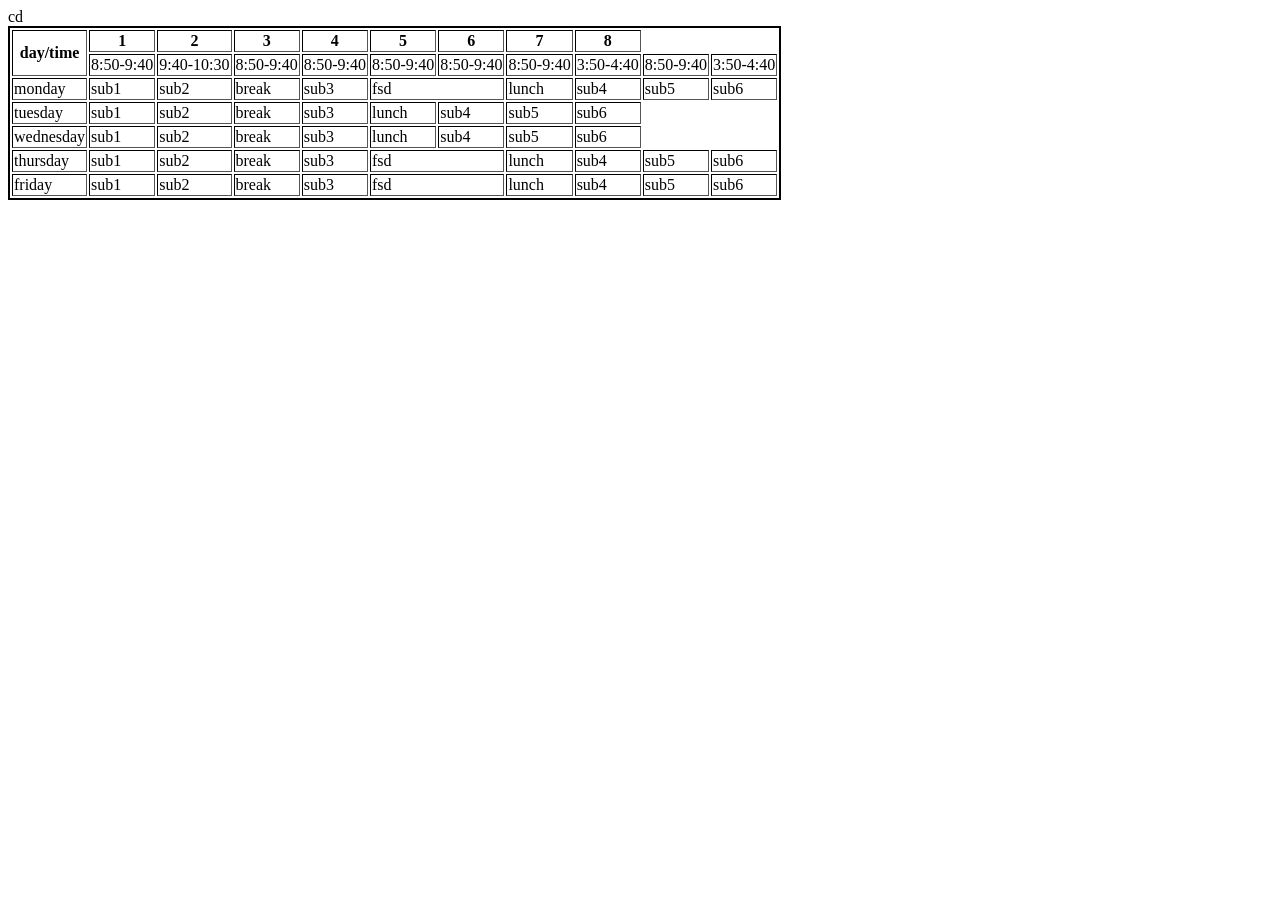
<file: day1/index.html>
<!DOCTYPE html>
<html lang="en">
<head>
    <meta charset="UTF-8">
    <meta name="viewport" content="width=device-width, initial-scale=1.0">
    <title>Document</title>
</head>
<body>
    <table border="2" style="border:2px solid black">
        <tr>
            <th rowspan="2">day/time</th>
            <th>1</th>
            <th>2</th>
            <th>3</th>
            <th>4</th>
            <th>5</th>
            <th>6</th>
            <th>7</th>
            <th>8</th>
        </tr>

        <tr>
           <td>8:50-9:40</td>
            <td>9:40-10:30</td>
             <td>8:50-9:40</td>
             <td>8:50-9:40</td>
            <td>8:50-9:40</td>
             <td>8:50-9:40</td>
              <td>8:50-9:40</td>
             <td>3:50-4:40</td>
              <td>8:50-9:40</td>
             <td>3:50-4:40</td>
        </tr>

        <tr>
            <td>monday</td>
            <td>sub1</td>
            <td>sub2</td>
            <td>break</td>
            <td>sub3</td>
            <td colspan="2">fsd</td>
            <td>lunch</td>
            <td>sub4</td>
            <td>sub5</td>
            <td>sub6</td>
        </tr>
        
        <tr>
            <td>tuesday</td>
            <td>sub1</td>
            <td>sub2</td>
            <td>break</td>
            <td>sub3</td>
            <td>lunch</td>
            <td>sub4</td>
            <td>sub5</td>
            <td>sub6</td>
        </tr>
        <tr>
            <td>wednesday</td>
            <td>sub1</td>
            <td>sub2</td>
            <td>break</td>
            <td>sub3</td>cd
            <td>lunch</td>
            <td>sub4</td>
            <td>sub5</td>
            <td>sub6</td>
        </tr>
        <tr>
            <td>thursday</td>
            <td>sub1</td>
            <td>sub2</td>
            <td>break</td>
            <td>sub3</td>
            <td colspan="2">fsd</td>
            <td>lunch</td>
            <td>sub4</td>
            <td>sub5</td>
            <td>sub6</td>
        </tr>
        <tr>
            <td>friday</td>
            <td>sub1</td>
            <td>sub2</td>
            <td>break</td>
            <td>sub3</td>
            <td colspan="2">fsd</td>
            <td>lunch</td>
            <td>sub4</td>
            <td>sub5</td>
            <td>sub6</td>
        </tr>
    </table>
</body>
</html>
</file>
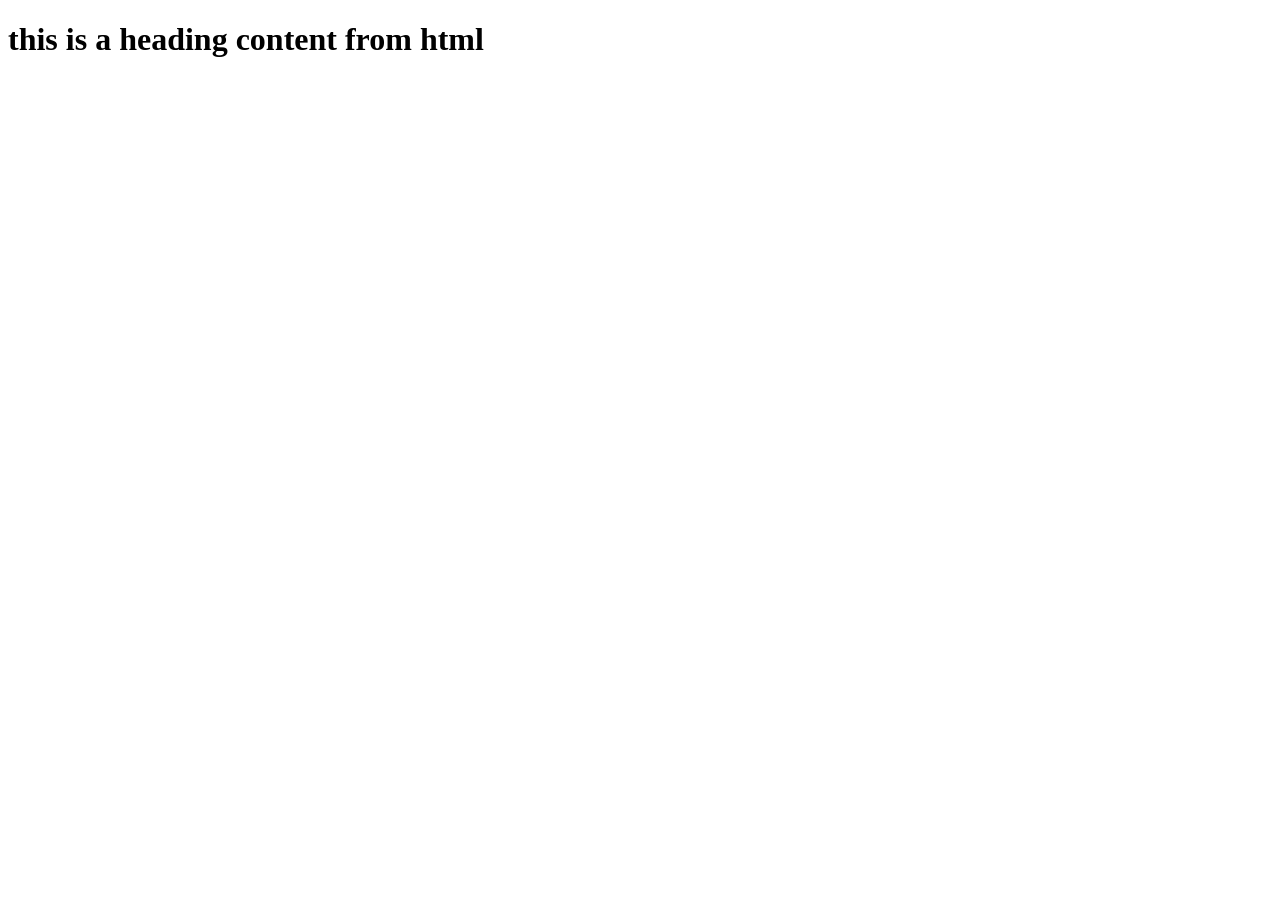
<file: day6/index.html>
<!DOCTYPE html>
<html lang="en">
<head>
    <meta charset="UTF-8">
    <meta name="viewport" content="width=device-width, initial-scale=1.0">
    <title>Document</title>
</head>
<body>
    <h1>this is a heading content from html</h1>
    <script src="./index.html">

    </script>
</body>
</html>
</file>
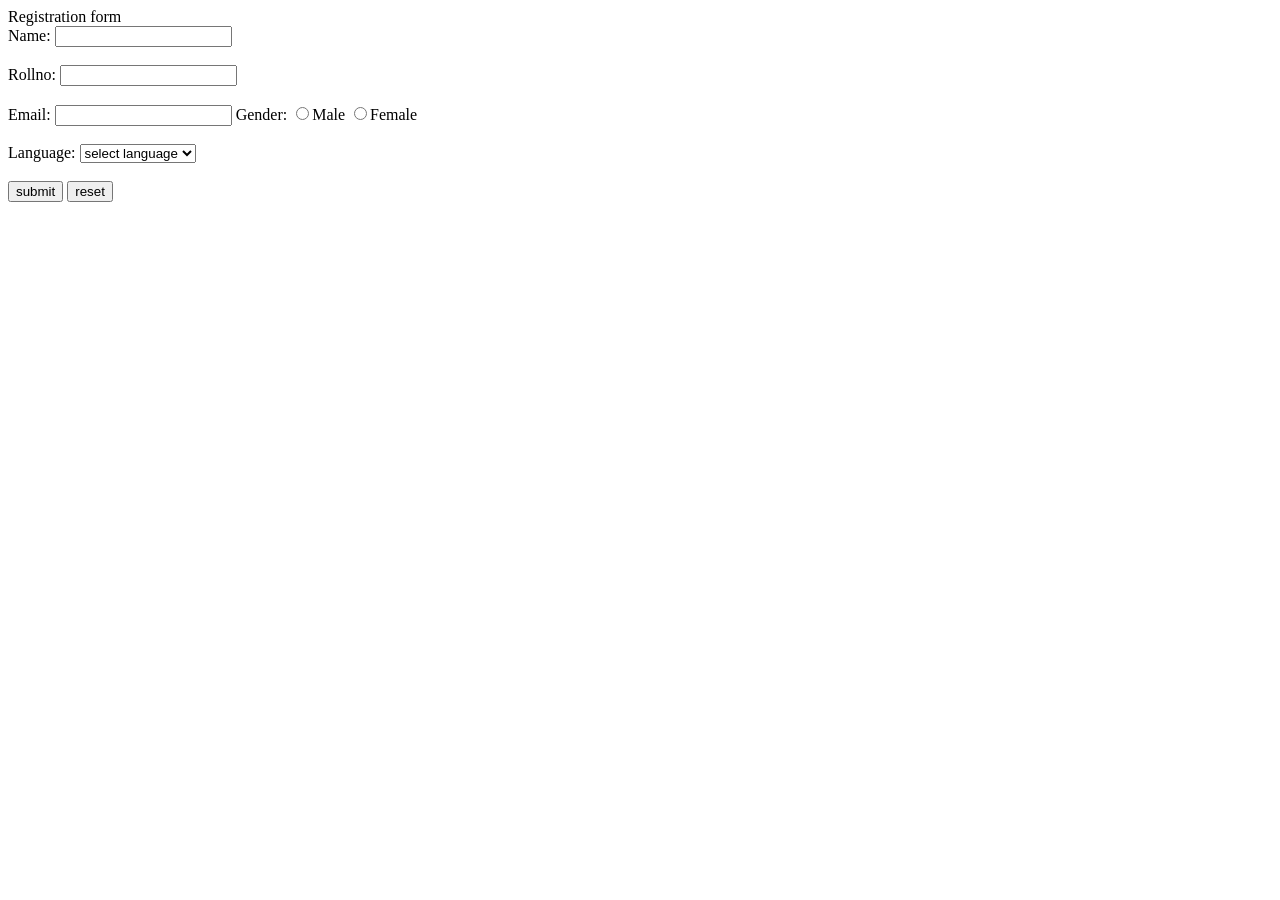
<file: day3/form.html>
<!DOCTYPE html>
<html lang="en">
<head>
    <meta charset="UTF-8">
    <meta name="viewport" content="width=device-width, initial-scale=1.0">
    <title>Document</title>
</head>
<body>
    <header>Registration form</header>
    <main>
        <form action="./welcome.html">
            <label for="name">Name: </label>
            <input type="text" name="name" id="name">
            <br><br>
            <label for="rollno">Rollno: </label>
            <input type="number" name="rollno" id="rollno">
            <br><br>
             <label for="email">Email: </label>
            <input type="email" name="email" id="email">

             <label for="gender">Gender: </label>
            <input type="radio" name="male" id="male">Male
             <input type="radio" name="female" id="female">Female

             <br><br>
             <label for="language">Language:</label>
             <select name="language" id="language">
                <option value="c++">c++</option>
                <option value="java">java</option>
                <option value="javascript">javascript</option>
                <option value="select-lang" selected>select language</option>
             </select>
             <br><br>
             <input type="submit" value="submit">
             <input type="reset" value="reset">
             

        </form>
    </main>
</body>
</html>
</file>
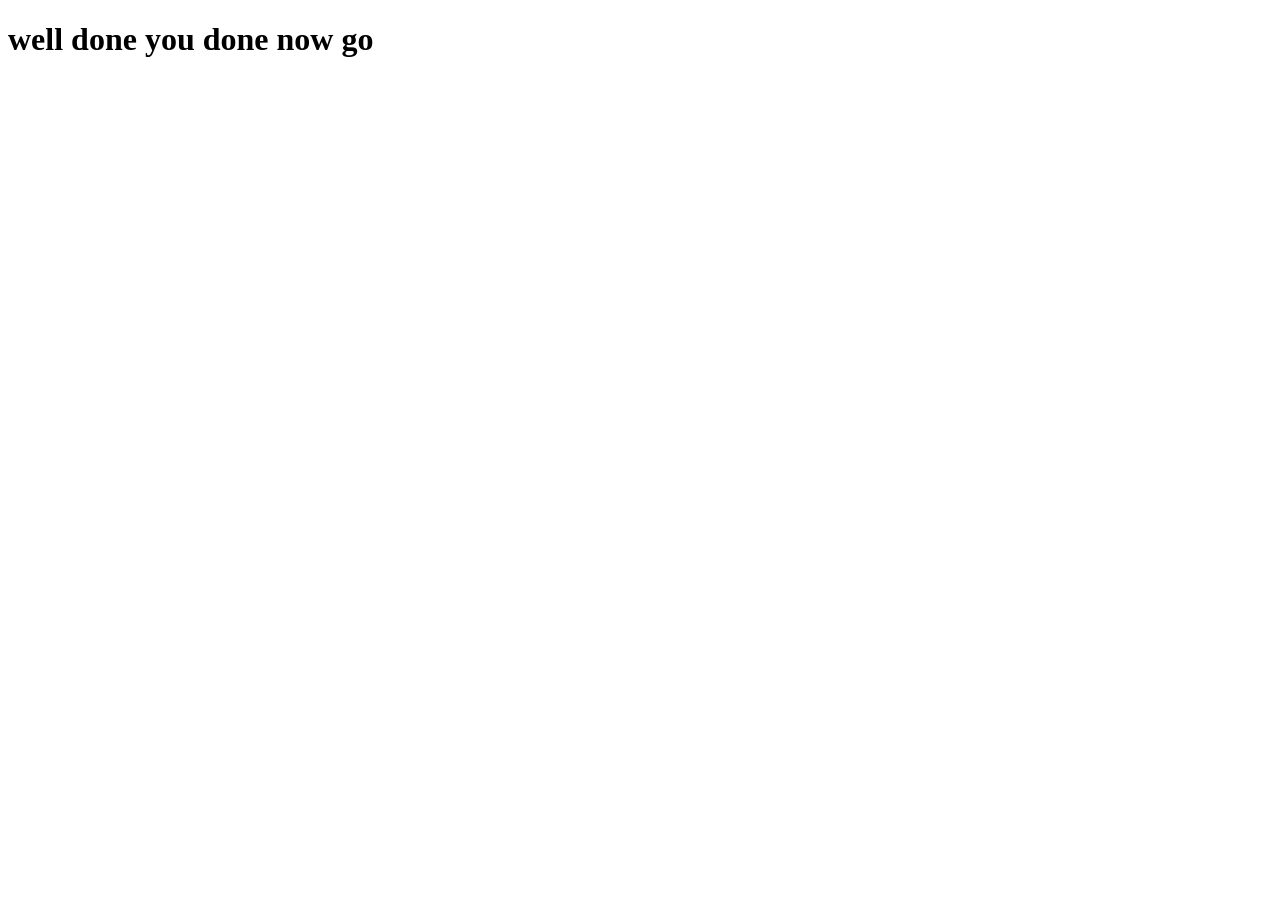
<file: day3/welcome.html>
<!DOCTYPE html>
<html lang="en">
<head>
    <meta charset="UTF-8">
    <meta name="viewport" content="width=device-width, initial-scale=1.0">
    <title>Document</title>
</head>
<body>
    <h1>well done you done now go</h1>
    <a href=""></a>
</body>
</html>
</file>
